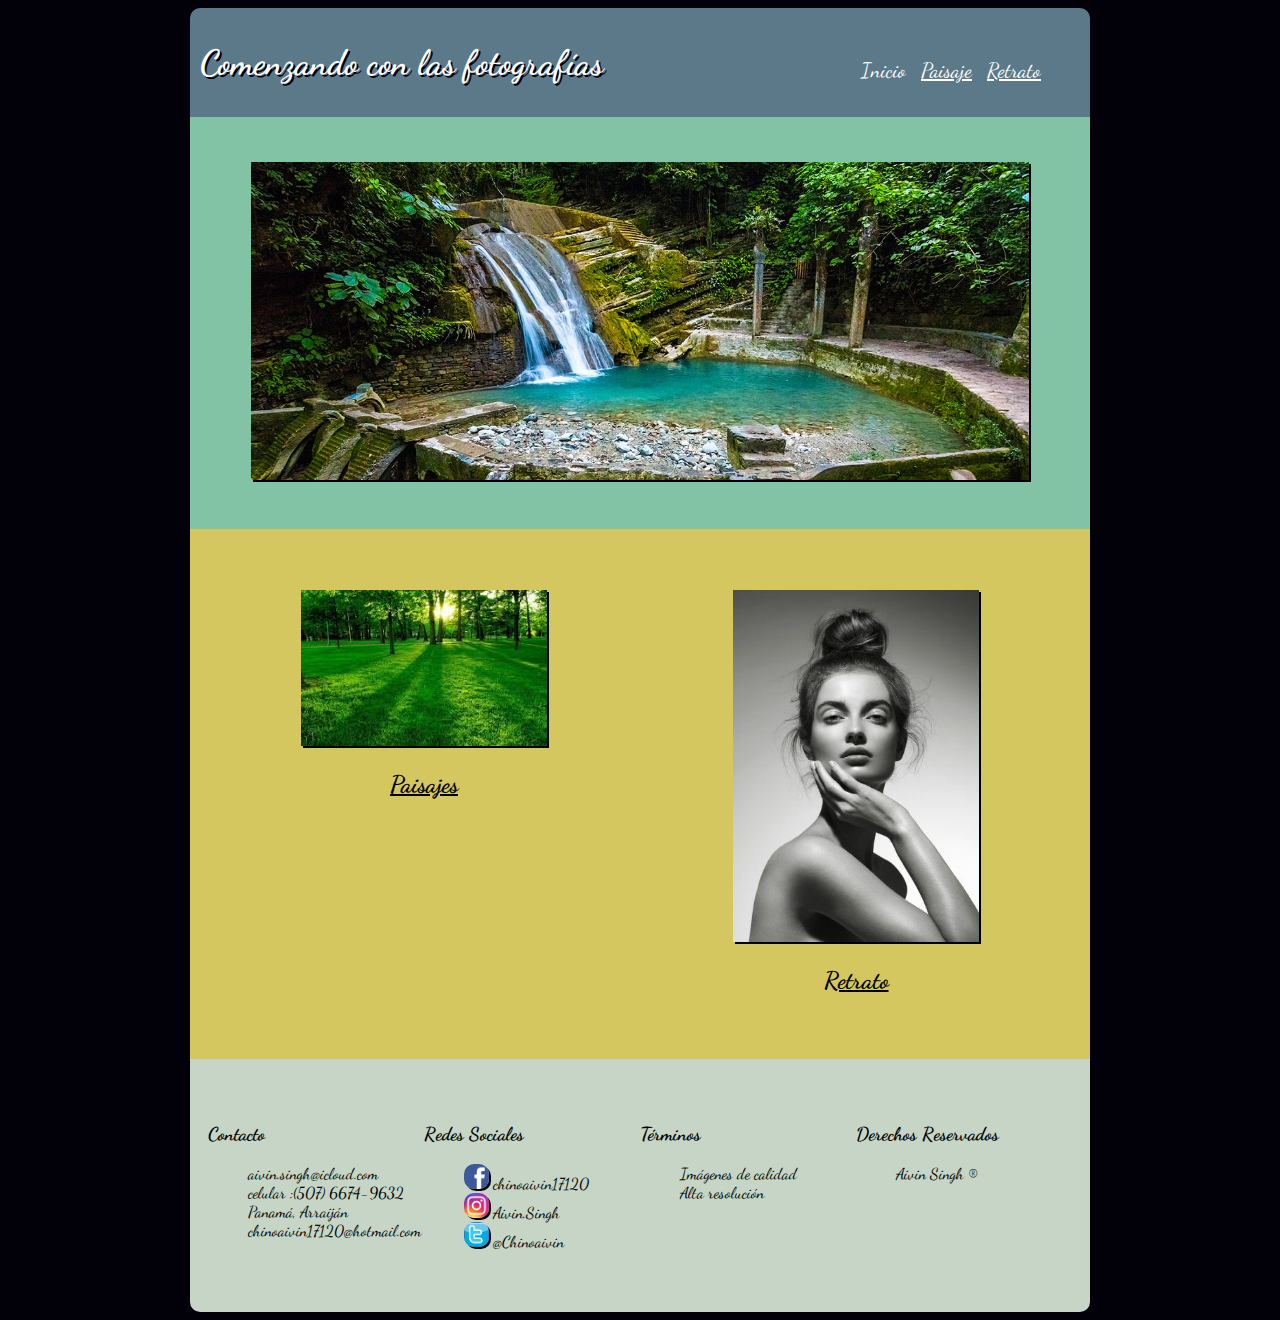
<file: Index.html>
<!DOCTYPE html>
<html lang="en" dir="ltr">
  <head>
    <meta charset="utf-8">
    <meta name="viewport" content="width=device=width">
    <title>Comenzando con las Imágenes</title>
    <link rel="stylesheet" href="CSS/estilo_Index.css">
    <link  rel="stylesheet"
           href="https://fonts.googleapis.com/css?family=Dancing+Script">
  <body>
    <div id="contenedor">
      <!--Encabezado-->
      <header>
        <h1><strong>Comenzando con las  fotografías</strong></h1>
          <nav>
              <ul>
                <li class="active"><a href="Index.html">Inicio</a></li>
                <li><a href="Paisaje.html">Paisaje</a></li>
                <li><a href="Retrato.html">Retrato</a></li>
              </ul>
          </nav>
      </header>
    <!--medio-->
    <main>
      <section id="principal">
              <img class="foto"src="Imagenes/paisajes/mexico.jpg" alt="imagen_paisaje">
      </section>

      <section id="secundaria">
        <div>
          <a href="Paisaje.html">
            <figure>
              <img class="paisaje" src="Imagenes/paisajes/verde.jpeg" alt="Barcelona">
                <figcaption><h2>Paisajes</h2></figcaption>
            </figure>
          </a>
        </div>
        <div>
          <a href="Retrato.html">
           <figure>
             <img class="retrato" src="Imagenes/retratos/modelo4.jpg" alt="imgen_modelo4">
               <figcaption><h2>Retrato</h2></figcaption>
            </figure>
          </a>
       </div>
      </section>
    </main>

          <!--pie pagina-->
    <footer id="piefinal">

      <div class="contact">
        <h3>Contacto</h3>
            <ul>
                <li>aivin.singh@icloud.com</li>
                <li>celular :(507) 6674-9632</li>
                <li>Panamá, Arraiján</li>
                <li>chinoaivin17120@hotmail.com</li>
      </div>

      <div class="contact">
        <h3>Redes Sociales</h3>
            <ul>
                <li><img src="Imagenes/redes/icono_face.png" alt="Facebook" width="20px" height="20px">  chinoaivin17120</li>
                <li><img src="Imagenes/redes/icono_insta.jpeg" alt="Instagram" width="20px" height="20px">  Aivin.Singh</li>
                <li><img src="Imagenes/redes/icono_twit.png" alt="Facebook" width="20px" height="20px">  @Chinoaivin</li>
        </ul>
      </div>

      <div>
          <h3>Términos</h3>
          <ul>
            <li>Imágenes de calidad</li>
            <li>Alta resolución</li>
          </ul>
      </div>

      <div class="contact">
          <h3>Derechos Reservados</h3>
          <ul>
            <li>Aivin Singh ®</li>
          </ul>
      </div>
    </footer>
    </div>
  </body>
</html>
</file>
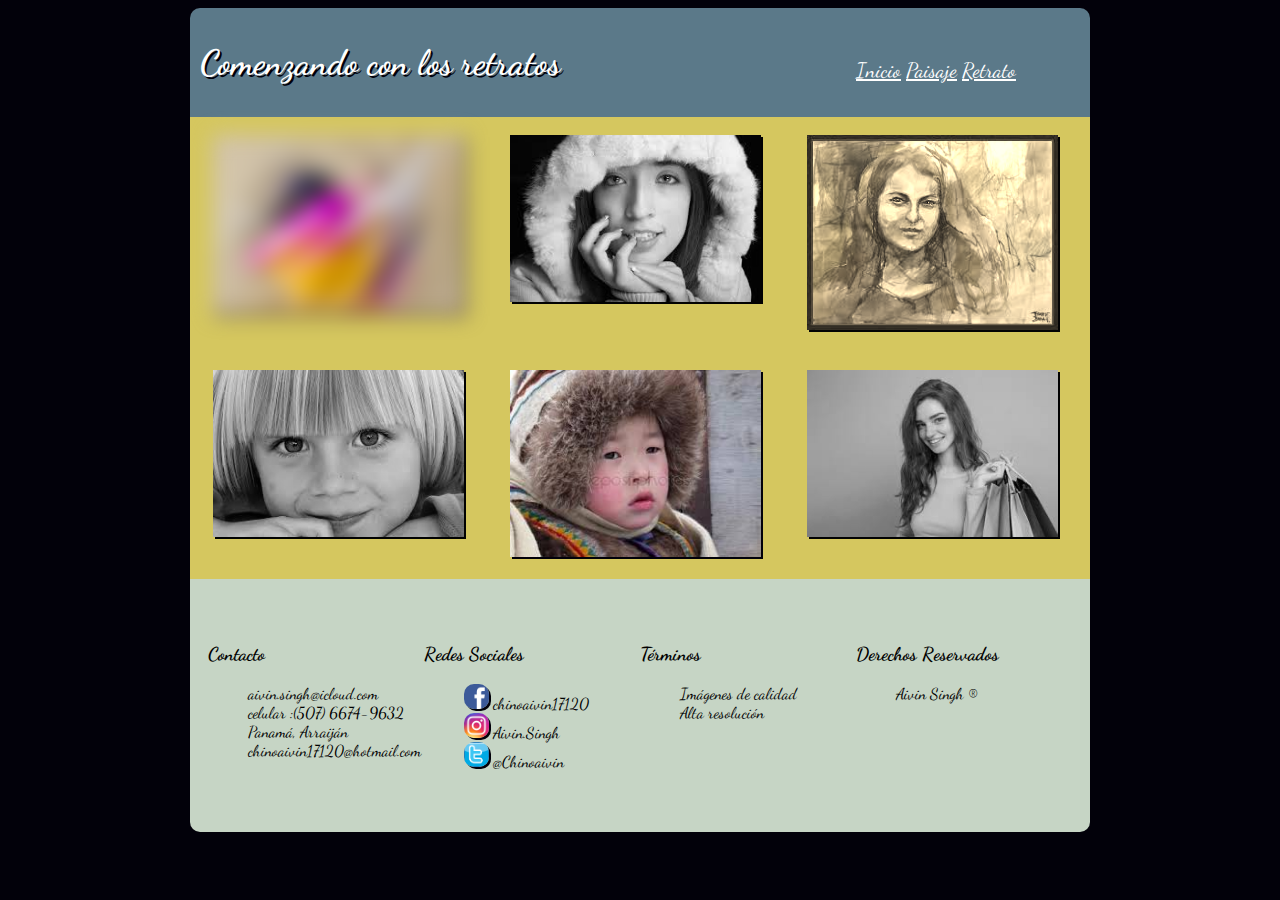
<file: Retrato.html>
<!DOCTYPE html>
<html lang="en" dir="ltr">
  <head>
    <meta charset="utf-8">
    <meta name="viewport" content="width=device=width" user sclable=no>
    <title>Retrato</title>
    <link rel="stylesheet" href="CSS/estilo_Index.css">
    <link rel="stylesheet"
               href="https://fonts.googleapis.com/css?family=Dancing+Script">
      <body>
        <div id="contenedor">
          <!--Encabezado-->
          <header>
            <h1><strong>Comenzando con los retratos</strong></h1>
              <nav>
                  <ul>
                      <a href="Index.html">Inicio</a>
                      <a href="Paisaje.html">Paisaje</a>
                      <a href="Retrato.html">Retrato</a>
                  </ul>
              </nav>
          </header>
          <!--medio-->
          <main>
            <section class="galeria">
              <div>
                  <img src="Imagenes/retratos/arte1.jpg" alt="cuadro" title="Cuadro Arte">
              </div>
              <div>
                  <img src="Imagenes/retratos/modelo1.jpeg" alt="Modelo" title="Modelo">
              </div>
              <div>
                  <img src="Imagenes/retratos/modelo2.jpeg" alt="modelo2" title="modelo2">
              </div>
              <div>
                  <img src="Imagenes/retratos/nene_rubio.jpeg" alt="gringo" title="fulo">
              </div>
              <div>
                  <img src="Imagenes/retratos/nene.jpeg" alt="nene" title="nene">
              </div>
              <div>
                  <img src="Imagenes/retratos/modelo3.jpeg" alt="modelo3" title="modelo3">
              </div>
          </section>
          </main>
              <!--pie pagina-->
          <footer>
          <div class="contact">
            <h3>Contacto</h3>
                <ul>
                    <li>aivin.singh@icloud.com</li>
                    <li>celular :(507) 6674-9632</li>
                    <li>Panamá, Arraiján</li>
                    <li>chinoaivin17120@hotmail.com</li>
          </div>
          <div class="contact">
            <h3>Redes Sociales</h3>
                <ul>

                    <li><img src="Imagenes/redes/icono_face.png" alt="Facebook" width="20px" height="20px">  chinoaivin17120</li>
                    <li><img src="Imagenes/redes/icono_insta.jpeg" alt="Instagram" width="20px" height="20px">  Aivin.Singh</li>
                    <li><img src="Imagenes/redes/icono_twit.png" alt="Facebook" width="20px" height="20px">  @Chinoaivin</li>
          </div class="contact">
          <div>
            <h3>Términos</h3>
              <ul>
                <li>Imágenes de calidad</li>
                <li>Alta resolución</li>
              </ul>
          </div>
          <div class="contact">
            <h3>Derechos Reservados</h3>
              <ul>
                <li>Aivin Singh ®</li>
              </ul>
          </div>
          </footer>
        </div>
      </body>
    </html>
  </head>
  <body>
</file>
<file: CSS/estilo_Index.css>
body {
    font-family: 'Dancing Script', cursive;
    background-color: #02010a
}

#contenedor {
    margin: 0 auto;
    max-width: 900px;
    display: flex;
    flex-flow: row wrap;
}

#contenedor header, #contenedeor main, #contenedor footer {
    width: 100%;
}

img {
    box-shadow: 2px 2px 0 #02010a;
}

header {
    background-color: #5b7989;
    color: white;
    border-radius: 10px 10px 0 0;
    padding: 10px 10px;
    display: flex;
    flex-flow: row wrap;
    animation: slidein 2s;
}

header h1 {
    text-shadow: 2px 2px 0 #02010a;
    font-size: 2.2em;
}

header nav {
    font-size: 1.3em;
    margin-top: 40px;
}

header a {
    color: white;
}

header nav ul {
    list-style: none;
    margin: 0 auto;
    width: 100%;
}

header nav li {
    display: inline;
    margin: 5px;
}

header nav .active a, header nav a:visited {
    text-decoration: none;
}

#principal {
    background-color: #82c3a6;
    text-align: center;
    padding: 5% 2%;
}

#principal img {
    width: 90%;
    margin: 0 auto;
}

#secundaria {
    display: flex;
    flex-flow: row wrap;
    background-color: #d5c75f;
    border: 1px;
    padding: 5% 2%;
}

#secundaria  {
    text-align: center;
}

#secundaria img {
    width: 70%;
    margin: 0 auto;
}

#secundaria a {
    color: black;
}

#secundaria img.paisaje {
    transition-property: transform, box-shadow;
    transition-duration: 2s, 2s;
}

#secundaria img.paisaje:hover{
    transform: rotateZ(15deg);
    box-shadow: 2px 2px 2px #82c3a6;
}

#secundaria img.retrato {
    transition-property: transform, box-shadow;
    transition-duration: 1s, 1s;
    transform: scale(0.5,);
}

#secundaria img.retrato:hover {
    transform: translateX(20px) translateY(-5px);
    box-shadow: 2px 2px 2px #82c3a6;
}

.galeria {
    display: flex;
    flex-flow: row wrap;
    text-align: center;
    background-color: #d5c75f;
}

.galeria div {
    padding: 2% 1%;
}

.galeria div img {
    width: 90%;
    margin: 0 auto;
}

.galeria div:first-child img {
    -webkit-filter: blur(10px);
    filter: blur(10px);
}

.galeria div:nth-child(even) img {
    -webkit-filter: grayscale(100%);
    filter: grayscale(100%);
}

.galeria div:nth-child(3) img {
    -webkit-filter: sepia(90%);
    filter: sepia(90%);
}

footer {
    display: flex;
    flex-flow: row wrap;
    padding: 5% 2%;
    border-radius: 0 0 10px 10px;
    background-color: #C6d5c5;
}

footer div {
    margin: 0 auto;
}

footer ul {
    list-style: none;
}

footer img {
    height: 25px;
    width: 25px;
    border-radius: 10px;
}

@-webkit-keyframes slidein {
    0% {
        margin-top: 150%;
    }
    60% {
        margin-top: -5%;
    }
    100% {
        margin-top: 0%;
    }
}

@media all and (min-width: 900px) {
    #contenedor {
        width: 900px;
    }
    header h1 {
        width: 70%;
    }
    header nav {
        width: 30%;
    }
    #secundaria div {
        width: 50%;
    }
    .galeria div {
        width: 31%;
    }
    footer div {
        width: 25%;
    }
}

@media (max-width: 900px) {
    #contenedor {
        width: 100%;
    }
    header {
        text-align: center;
    }
    header h1 {
        width: 100%;
        margin: 0 auto;
    }
    header nav {
        width: 100%;
        margin: 0 auto;
    }
    #secundaria div {
        width: 50%;
    }
    .galeria div {
        width: 100%;
    }
    footer div {
        width: 90%;
    }
}
</file>
